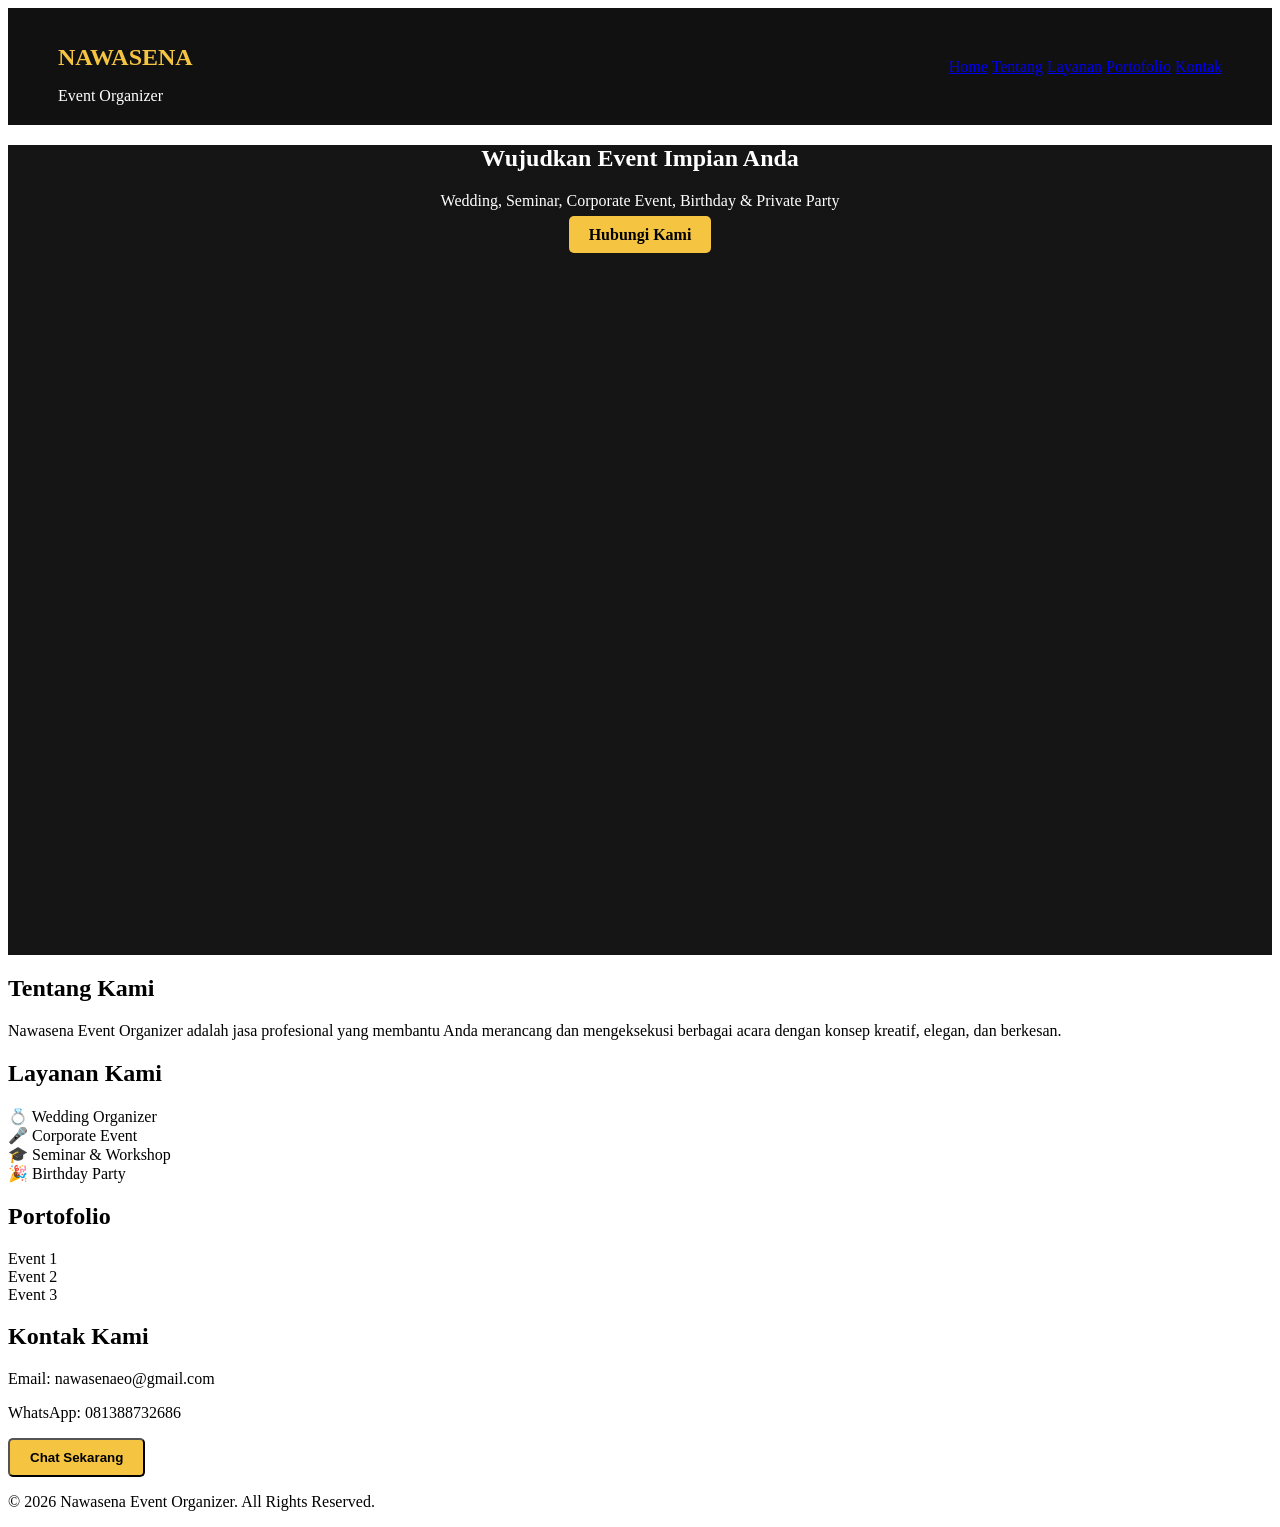
<file: index.html>
<!DOCTYPE html>
<html lang="id">
<head>
  <meta charset="UTF-8" />
  <meta name="viewport" content="width=device-width, initial-scale=1.0"/>
  <meta name="description" content="Nawasena Event Organizer - Jasa event profesional, wedding, seminar, corporate event, dan lainnya."/>
  <title>Nawasena Event Organizer</title>
  
</head>
  <meta charset="UTF-8" />
  <meta name="viewport" content="width=device-width, initial-scale=1.0"/>
  <title>Nawasena Event Organizer</title>
  
  <style>
    /
   {
      margin: 0;
      padding: 0;
      box-sizing: border-box;
      font-family: Arial, sans-serif;
    }
    header {
      display: flex;
      justify-content: space-between;
      align-items: center;
      padding: 20px 50px;
      background: #111;
      color: white;
      position: sticky;
      top: 0;
    }
    .logo h1 { font-size: 24px; color: #f5c542; }
    .hero {
      height: 90vh;
      background: linear-gradient(rgba(0,0,0,0.6), rgba(0,0,0,0.6)), #333; /ChatGPT Image Apr 28, 2026, 02_00_58 PM.png
/
      display: flex;
      align-items: center;
      justify-content: center;
      text-align: center;
      color: white;
    }
    .btn {
      padding: 10px 20px;
      background: #f5c542;
      color: black;
      text-decoration: none;
      font-weight: bold;
      border-radius: 5px;
    }
  </style>
</head>

<body>
  
<header>
  <div class="logo">
    <h1>NAWASENA</h1>
    <span>Event Organizer</span>
  </div>

  <nav>
    <a href="#home">Home</a>
    <a href="#about">Tentang</a>
    <a href="#services">Layanan</a>
    <a href="#portfolio">Portofolio</a>
    <a href="#contact">Kontak</a>
  </nav>
</header>

<!-- HERO / BANNER -->
<section id="home" class="hero">
  <div class="hero-content">
    <h2>Wujudkan Event Impian Anda</h2>
    <p>Wedding, Seminar, Corporate Event, Birthday & Private Party</p>
    <a href="#contact" class="btn">Hubungi Kami</a>
  </div>
</section>

<!-- ABOUT -->
<section id="about" class="section">
  <h2>Tentang Kami</h2>
  <p>
    Nawasena Event Organizer adalah jasa profesional yang membantu Anda
    merancang dan mengeksekusi berbagai acara dengan konsep kreatif, elegan,
    dan berkesan.
  </p>
</section>

<!-- SERVICES -->
<section id="services" class="section dark">
  <h2>Layanan Kami</h2>

  <div class="grid">
    <div class="card">💍 Wedding Organizer</div>
    <div class="card">🎤 Corporate Event</div>
    <div class="card">🎓 Seminar & Workshop</div>
    <div class="card">🎉 Birthday Party</div>
  </div>
</section>

<!-- PORTFOLIO -->
<section id="portfolio" class="section">
  <h2>Portofolio</h2>
  <div class="grid">
    <div class="card img-card">Event 1</div>
    <div class="card img-card">Event 2</div>
    <div class="card img-card">Event 3</div>
  </div>
</section>

<!-- CONTACT -->
<section id="contact" class="section dark">
  <h2>Kontak Kami</h2>
  <p>Email: nawasenaeo@gmail.com</p>
  <p>WhatsApp: 081388732686</p>

  <button onclick="showMessage()" class="btn">Chat Sekarang</button>
</section>

<!-- FOOTER -->
<footer>
  <p>© 2026 Nawasena Event Organizer. All Rights Reserved.</p>
</footer>

<script src="script.js"></script>
</body>
</html>
</file>
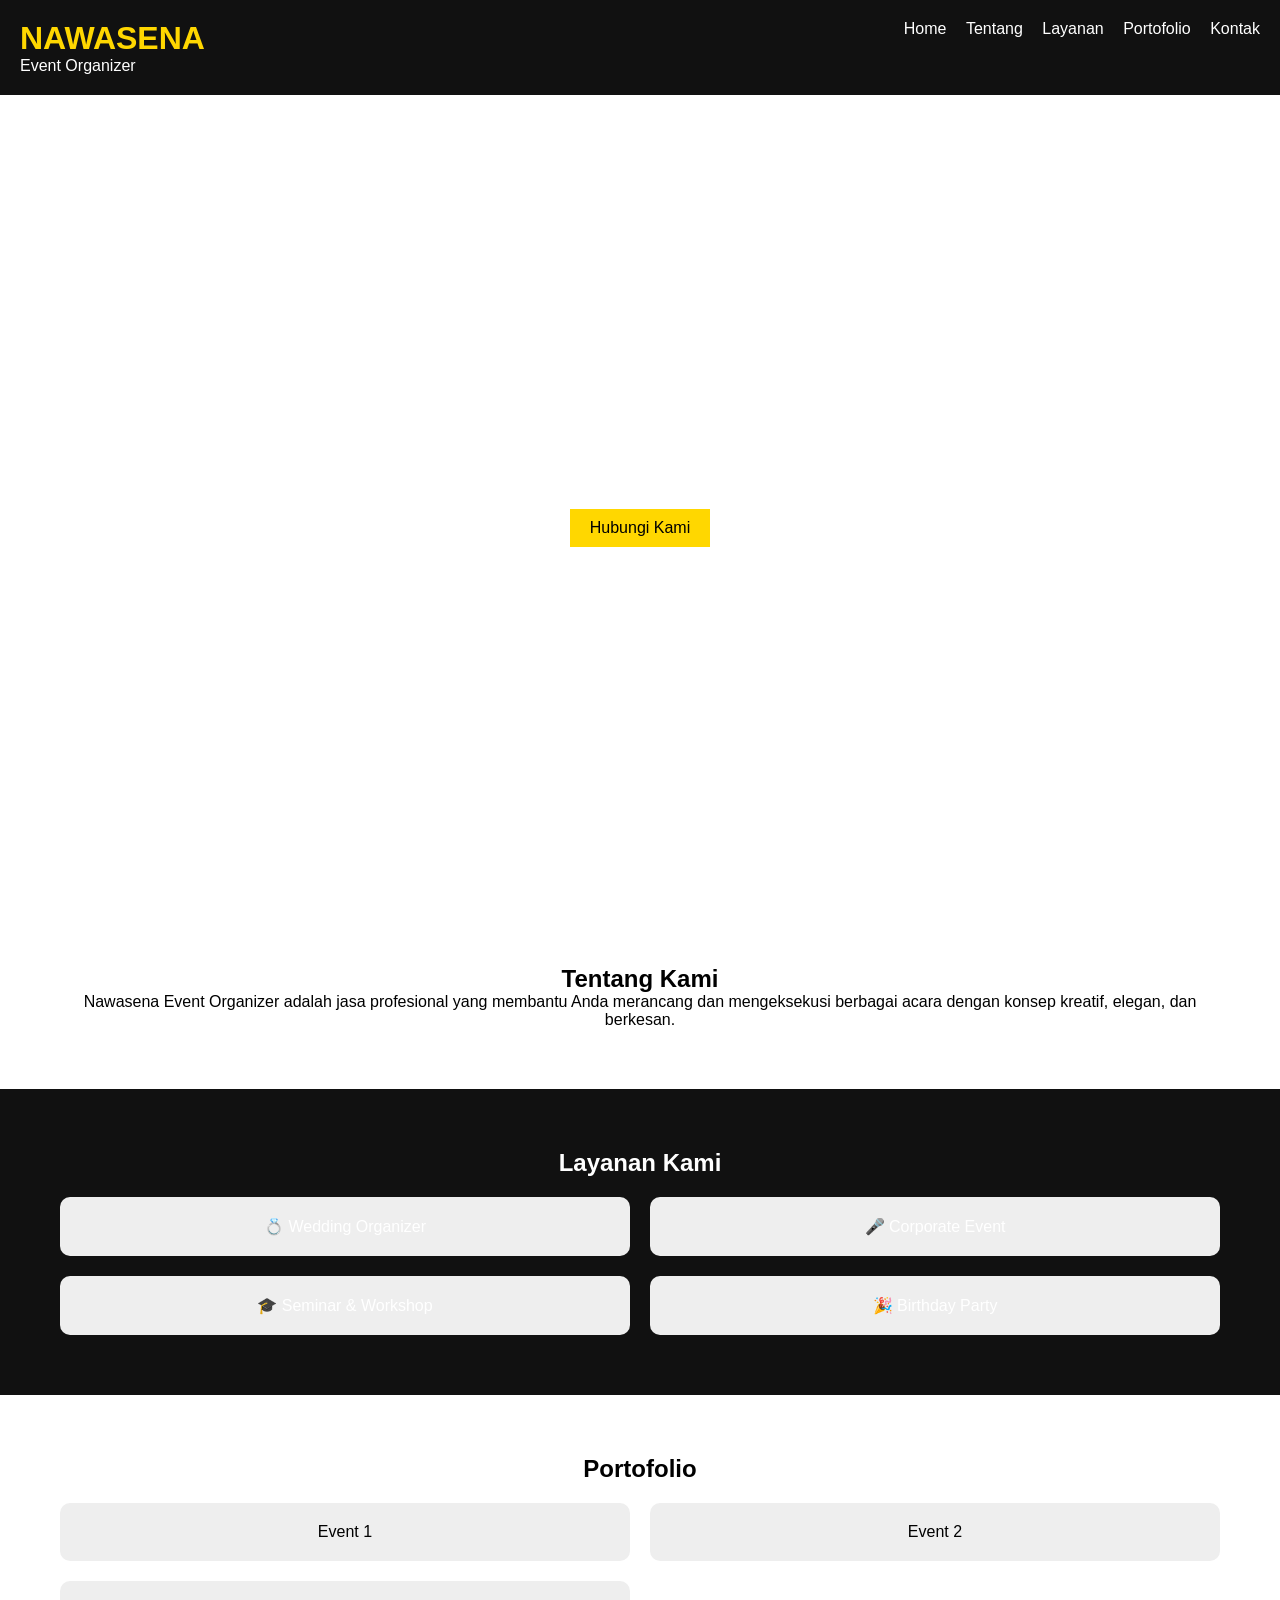
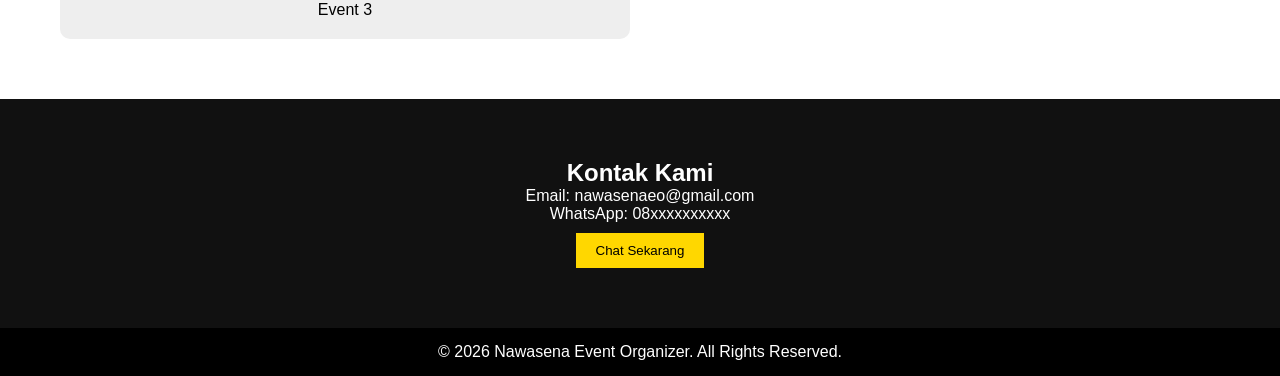
<file: 01-index.html>
<!DOCTYPE html>
<html lang="id">
<head>
  <meta charset="UTF-8" />
  <meta name="viewport" content="width=device-width, initial-scale=1.0"/>
  <meta name="description" content="Nawasena Event Organizer - Jasa event profesional, wedding, seminar, corporate event, dan lainnya."/>
  <title>Nawasena Event Organizer</title>
  <link rel="stylesheet" href="style.css"/>
</head>

<body>
  
<header>
  <div class="logo">
    <h1>NAWASENA</h1>
    <span>Event Organizer</span>
  </div>

  <nav>
    <a href="#home">Home</a>
    <a href="#about">Tentang</a>
    <a href="#services">Layanan</a>
    <a href="#portfolio">Portofolio</a>
    <a href="#contact">Kontak</a>
  </nav>
</header>

<!-- HERO / BANNER -->
<section id="home" class="hero">
  <div class="hero-content">
    <h2>Wujudkan Event Impian Anda</h2>
    <p>Wedding, Seminar, Corporate Event, Birthday & Private Party</p>
    <a href="#contact" class="btn">Hubungi Kami</a>
  </div>
</section>

<!-- ABOUT -->
<section id="about" class="section">
  <h2>Tentang Kami</h2>
  <p>
    Nawasena Event Organizer adalah jasa profesional yang membantu Anda
    merancang dan mengeksekusi berbagai acara dengan konsep kreatif, elegan,
    dan berkesan.
  </p>
</section>

<!-- SERVICES -->
<section id="services" class="section dark">
  <h2>Layanan Kami</h2>

  <div class="grid">
    <div class="card">💍 Wedding Organizer</div>
    <div class="card">🎤 Corporate Event</div>
    <div class="card">🎓 Seminar & Workshop</div>
    <div class="card">🎉 Birthday Party</div>
  </div>
</section>

<!-- PORTFOLIO -->
<section id="portfolio" class="section">
  <h2>Portofolio</h2>
  <div class="grid">
    <div class="card img-card">Event 1</div>
    <div class="card img-card">Event 2</div>
    <div class="card img-card">Event 3</div>
  </div>
</section>

<!-- CONTACT -->
<section id="contact" class="section dark">
  <h2>Kontak Kami</h2>
  <p>Email: nawasenaeo@gmail.com</p>
  <p>WhatsApp: 08xxxxxxxxxx</p>

  <button onclick="showMessage()" class="btn">Chat Sekarang</button>
</section>

<!-- FOOTER -->
<footer>
  <p>© 2026 Nawasena Event Organizer. All Rights Reserved.</p>
</footer>

<script src="script.js"></script>
</body>
</html>
</file>
<file: style.css>
* {
  margin: 0;
  padding: 0;
  font-family: Arial;
  box-sizing: border-box;
}

header {
  display: flex;
  justify-content: space-between;
  padding: 20px;
  background: #111;
  color: white;
}

.logo h1 {
  color: gold;
}

nav a {
  color: white;
  margin-left: 15px;
  text-decoration: none;
}

.hero {
  height: 90vh;
  background: url('assets/banner.jpg') center/cover;
  display: flex;
  align-items: center;
  justify-content: center;
  color: white;
  text-align: center;
}

.hero-text h2 {
  font-size: 40px;
}

.btn {
  padding: 10px 20px;
  background: gold;
  border: none;
  cursor: pointer;
  text-decoration: none;
  color: black;
  margin-top: 10px;
  display: inline-block;
}

.section {
  padding: 60px;
  text-align: center;
}

.dark {
  background: #111;
  color: white;
}

.grid {
  display: grid;
  grid-template-columns: repeat(2, 1fr);
  gap: 20px;
  margin-top: 20px;
}

.card {
  background: #eee;
  padding: 20px;
  border-radius: 10px;
}

footer {
  background: black;
  color: white;
  text-align: center;
  padding: 15px;
}
</file>
